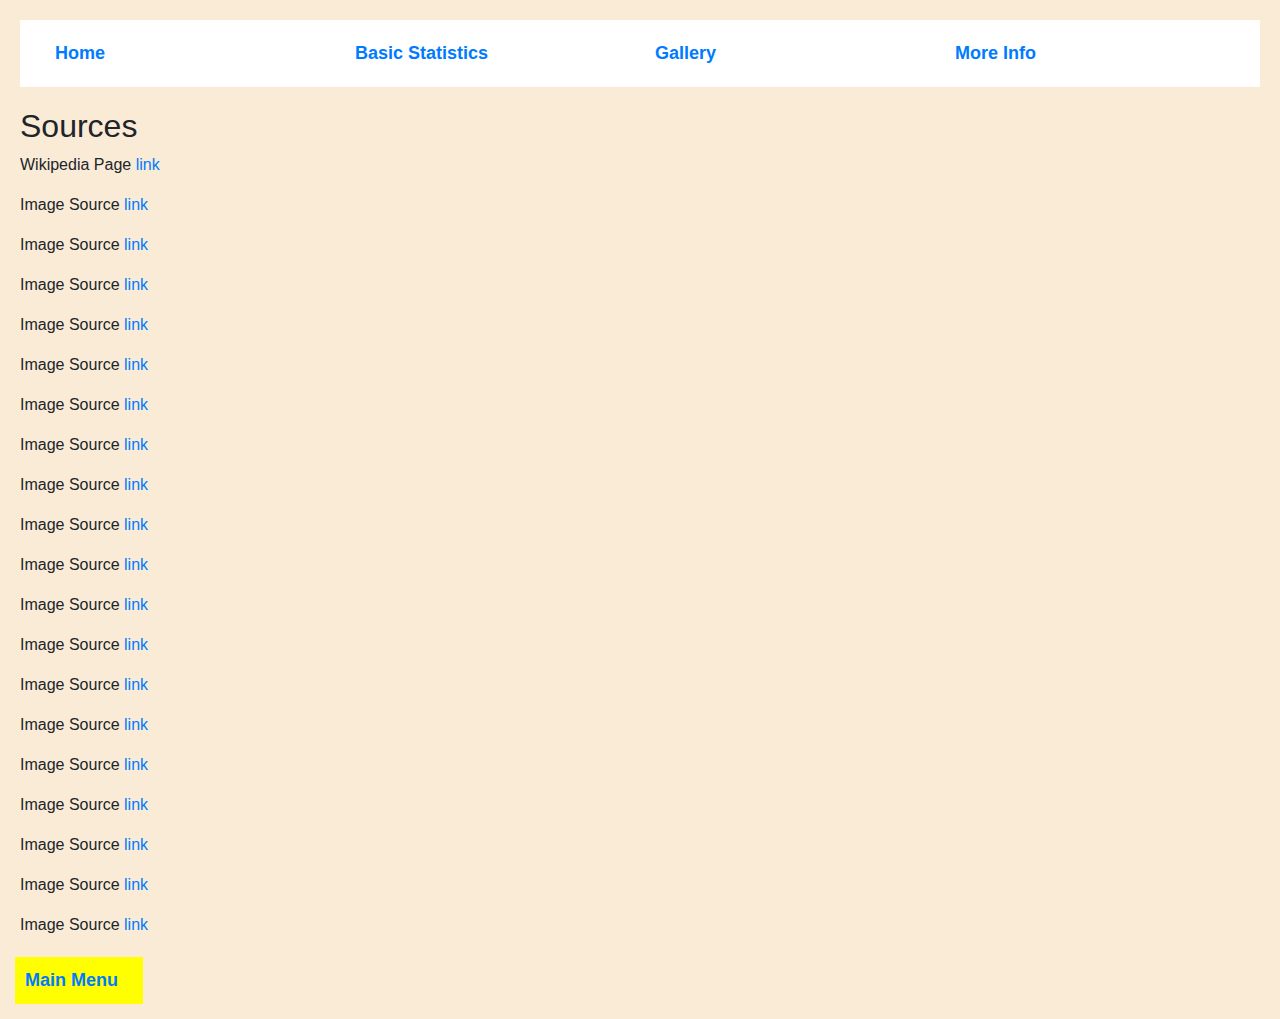
<file: moreInfo.html>
<!DOCTYPE html>
<html>

<head>
    <link rel="stylesheet" , href="style.css">
    <link rel="stylesheet" href="https://maxcdn.bootstrapcdn.com/bootstrap/4.0.0/css/bootstrap.min.css"
        integrity="sha384-Gn5384xqQ1aoWXA+058RXPxPg6fy4IWvTNh0E263XmFcJlSAwiGgFAW/dAiS6JXm" crossorigin="anonymous">
    <style>
        body {
            background-color: antiquewhite;
        }
    </style>
</head>

<body>
    <div class="navbar navbar-static-top" id="navbar">
        <div class="col-md-3">
            <a href="index.html">Home</a>
        </div>
        <div class="col-md-3">
            <a href="firstPage.html">Basic Statistics</a>
        </div>
        <div class="col-md-3">
            <a href="gallery.html">Gallery</a>
        </div>
        <div class="col-md-3">
            <a href="moreInfo.html">More Info</a>
        </div>
    </div>
    <div style="margin:20px">
        <p>
            <h2>Sources</h2>
            <p id="1">
                Wikipedia Page
                <a href="https://en.wikipedia.org/wiki/Tree">link</a>
            </p>
            <p id="i1">
                Image Source
                <a
                    href="https://media.istockphoto.com/photos/tree-picture-id543052538?k=6&m=543052538&s=612x612&w=0&h=YP7fBhjDe1dQGpj00Bu4ywsCjTljdW7dB_HKjp7_DDU=">link</a>
            </p>
            <p id="i2">
                Image Source
                <a
                    href="https://images.unsplash.com/reserve/bOvf94dPRxWu0u3QsPjF_tree.jpg?ixlib=rb-1.2.1&ixid=eyJhcHBfaWQiOjEyMDd9&w=1000&q=80">link</a>
            </p>
            <p id="i3">
                Image Source
                <a href="https://media.mnn.com/assets/images/2015/11/dragons-blood-tree.jpg.838x0_q80.jpg">link</a>
            </p>
            <p id="i4">
                Image Source
                <a
                    href="https://encrypted-tbn0.gstatic.com/images?q=tbn:ANd9GcT_E3-GCq_e3bJKQfUbAxJEgHW3lw6Xh4Jl5BzEDPXXLNkmuzgX-A">link</a>
            </p>
            <p id="i5">
                Image Source
                <a
                    href="https://encrypted-tbn0.gstatic.com/images?q=tbn:ANd9GcSzTtErzWwY2n0Kf5efVsq4m_hAdzXfCAr5ZadofZJKqEE0o5ywsQ">link</a>
            </p>
            <p id="i6">
                Image Source
                <a
                    href="https://encrypted-tbn0.gstatic.com/images?q=tbn:ANd9GcRq18lquwPAV-ALKHcXs-ny2kso84-oxAg53JvpvKcPeADLuSeK">link</a>
            </p>
            <p id="i7">
                Image Source
                <a
                    href="https://images.unsplash.com/photo-1509233725247-49e657c54213?ixlib=rb-1.2.1&ixid=eyJhcHBfaWQiOjEyMDd9&auto=format&fit=crop&w=1000&q=80">link</a>
            </p>
            <p id="i8">
                Image Source
                <a
                    href="https://encrypted-tbn0.gstatic.com/images?q=tbn:ANd9GcQnCbOSv0uiVBcIveN8If9H0sfhpURb70bIq0cwH1450XIC8fZ1Sw">link</a>
            </p>
            <p id="i9">
                Image Source
                <a
                    href="https://encrypted-tbn0.gstatic.com/images?q=tbn:ANd9GcReyGjbacHhJPDxZrwfMbEow6D4AhpSOqUQhbmqSt6wI6zt97NY">link</a>
            </p>
            <p id="i10">
                Image Source
                <a
                    href="https://upload.wikimedia.org/wikipedia/commons/thumb/a/a9/Birnbaum_am_Lerchenberg_retouched.jpg/310px-Birnbaum_am_Lerchenberg_retouched.jpg">link</a>
            </p>
            <p id="i11">
                Image Source
                <a
                    href="https://encrypted-tbn0.gstatic.com/images?q=tbn:ANd9GcQpRgQPxi6zxY5Wqeb1gEWZN1VnnkSsnLmrwIEU0Fcog15Fp1A6qA">link</a>
            </p>
            <p id="i12">
                Image Source
                <a
                    href="https://encrypted-tbn0.gstatic.com/images?q=tbn:ANd9GcRsBSoia2EDFJ1TxDh_i2W78J0QIg3mDZ1LOku43hDs2sz_Rjyigg">link</a>
            </p>
            <p id="i13">
                Image Source
                <a
                    href="https://encrypted-tbn0.gstatic.com/images?q=tbn:ANd9GcQLLZke8NlV0CrsyEKBEMvp59gXa7LSbQKCTYU26i1cxjNr73UkOg">link</a>
            </p>
            <p id="i14">
                Image Source
                <a
                    href="https://encrypted-tbn0.gstatic.com/images?q=tbn:ANd9GcRLg6fm1zkpIaGcNusc3oHcVkGWHxq1wx1DL1SKuxL0ryXWKxwT">link</a>
            </p>
            <p id="i15">
                Image Source
                <a
                    href="https://images.homedepot-static.com/productImages/54dd794e-f32c-414b-8291-d7215e83980f/svn/spring-hill-nurseries-shrubs-69214-64_1000.jpg">link</a>
            </p>
            <p id="i16">
                Image Source
                <a
                    href="https://encrypted-tbn0.gstatic.com/images?q=tbn:ANd9GcRVNOsQpJh2uahqC6_1bPs9UwR80iby-Z7EdwAXNQc27axdFUIMLw">link</a>
            </p>
            <p id="i17">
                Image Source
                <a
                    href="https://encrypted-tbn0.gstatic.com/images?q=tbn:ANd9GcTqflueHu9zE1kwDFxbcp3PUmdrI9vyFGwTXp4IIKISpWPE_On8">link</a>
            </p>
            <p id="i18">
                Image Source
                <a
                    href="https://hgtvhome.sndimg.com/content/dam/images/grdn/fullset/2013/12/3/0/5000_064.jpg.rend.hgtvcom.616.462.suffix/1452646496031.jpeg">link</a>
            </p>
            <p id="i19">
                Image Source
                <a
                    href="https://hgtvhome.sndimg.com/content/dam/images/grdn/fullset/2013/12/18/0/0461_036.jpg.rend.hgtvcom.616.924.suffix/1452646442477.jpeg">link</a>
            </p>
        </p>
    </div>
    <div class="toolbar">
        <a href="index.html">Main Menu</a>
    </div>
</body>

</html>
</file>
<file: style.css>
#navbar, .row > div, .toolbar, .toc {
  font-family: sans-serif;
  font-size: 18px;
  font-weight: bold;
  padding: 20px;
  margin: 20px; }

h1 {
  text-align: center; }

#navbar {
  background-color: white; }
  #navbar .row {
    height: 30px; }

.row > div {
  height: 50%;
  width: 20%;
  margin: 30px;
  padding: 15px; }

#info {
  border: 2px solid teal;
  background-color: #9e9df8; }
  #info .info {
    margin: 2px;
    padding: 5px; }
  #info th {
    text-align: center;
    font-weight: bold;
    font-size: 20px; }
  #info tr {
    font-size: 18px; }

.toolbar {
  height: 40%;
  width: 10%;
  background-color: yellow;
  margin: 15px;
  padding: 10px; }

.toc {
  margin: 30px;
  padding: 20px;
  width: 300px;
  align-items: center; }
  .toc h1 {
    font-family: Verdana, Tahoma, sans-serif; }
  .toc ul li {
    background-color: #c06b33;
    color: #ff8623;
    font-size: 24px;
    font: Arial; }

#sidebarInfoPage {
  position: fixed;
  width: 13%; }
  #sidebarInfoPage a {
    text-align: center; }

.imageBox > .container {
  background-color: aqua; }

/*# sourceMappingURL=style.css.map */
</file>
